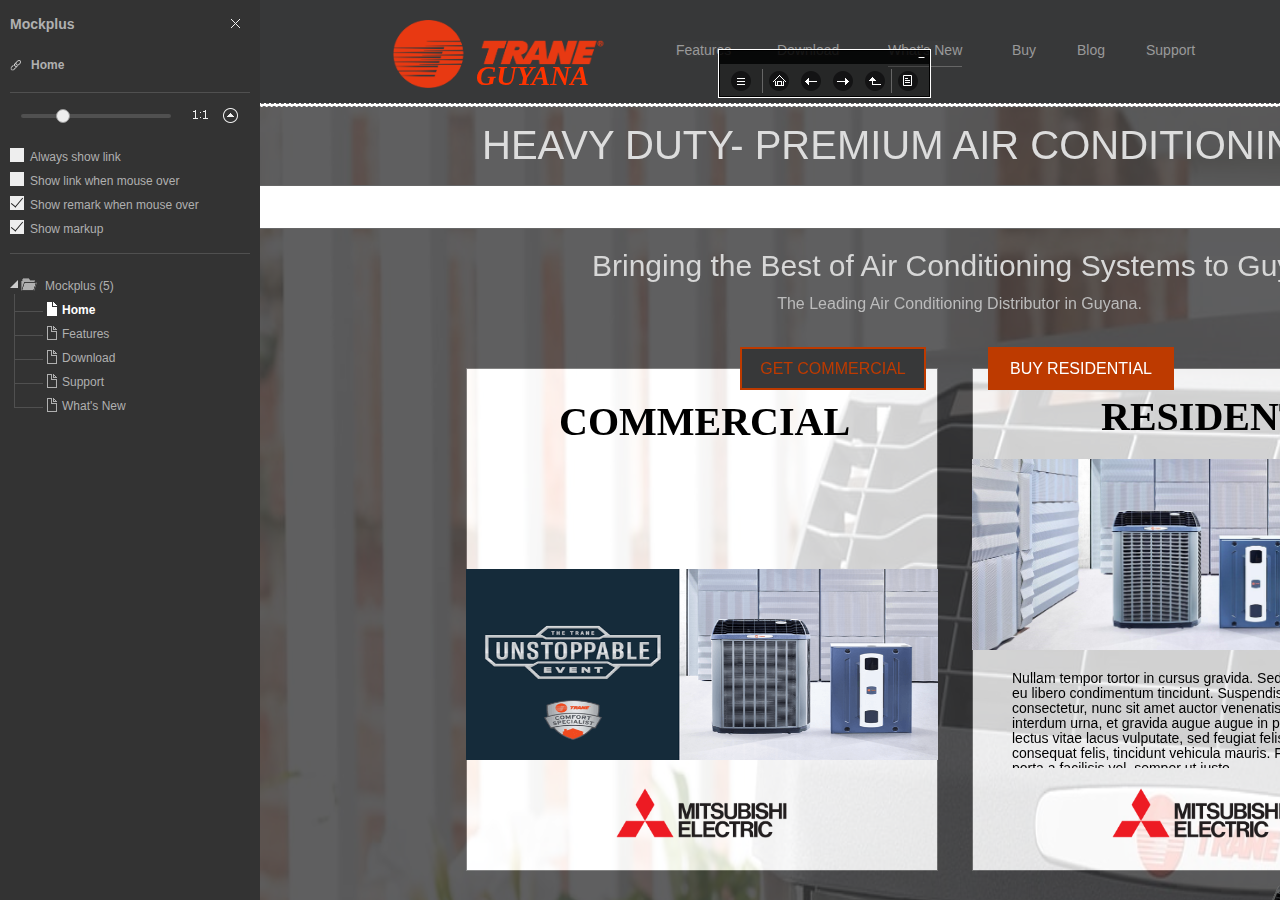
<file: Mockplus/remote.html>
<!DOCTYPE html>
<html lang="zh">
<head>
  <meta charset="UTF-8">
  <title>Mockplus</title>
  <meta http-equiv="X-UA-Compatible" content="IE=edge"/>
  <meta name="renderer" content="webkit">
  <meta name="viewport"
        content="width=device-width,initial-scale=1,minimum-scale=1,maximum-scale=1,user-scalable=no">
  <meta name="apple-mobile-web-app-capable" content="yes">
  <meta name="apple-touch-fullscreen" content="yes">
  <meta name="mobile-web-app-capable" content="yes">
  <meta name="apple-mobile-web-app-status-bar-style" content="black">
  <meta name="renderer" content="webkit">
  <meta name="full-screen" content="yes">
  <meta name="author" content="Mockplus">
  <meta http-equiv="Pragma" content="no-cache">
  <meta http-equiv="Cache-Control" content="no-cache">
  <meta http-equiv="Expires" content="0">
  <link rel="stylesheet" href="assets/fonts.css">
  <script src="js/config.js"></script>
  <script src="https://res.wx.qq.com/open/js/jweixin-1.3.2.js"></script>
    <style type="text/css">
        .loading {
            position: absolute;
            width: 100px;
            height: 30px;
            left: 0px;
            top: 0px;
            right: 0px;
            bottom: 0px;
            margin: auto;
            font-size: 14px;
        }
    </style>
</head>
<body>

<div style="visibility: hidden; position: absolute; height: 0">
  <p id="measure" style="visibility: hidden; position: absolute; white-space: nowrap; font-size:14px"></p>
</div>

<!--[if lt IE 10]>
<p>IE 9 or the earlier versions are not supported. Please upgrade your IE or try a different browser.</p>
<![endif]-->

<!-- DATA -->

<![if gte IE 10 | !IE]>
<div id="container">
  Loading...
</div>
<![endif]-->

<script>window.remote=true;window.lang="en";</script>

<script src="js/libs.js"></script>
<script src="js/bundle.js"></script>
<!-- version: 3.5.1.0 (1871) -->
<!-- time: Mon Apr 29 2019 11:29:22 GMT+0800 (CST) -->
</body>
</html>
</file>
<file: Mockplus/assets/fonts.css>
html,
body {
    width: 100%;
    height: 100%;
}

@font-face {
    font-family: 'jdFontAwesome';
    src: url('fonts/jdFontAwesome.woff2') format('woff2'),
    url('fonts/jdFontAwesome.woff') format('woff');
}

@font-face {
    font-family: 'jdFontCustom';
    src: url('fonts/jdFontCustom.woff') format('woff');
}

@font-face {
    font-family: 'jdIcoFont';
    src: url('fonts/jdIcoFont.woff') format('woff');
}

@font-face {
    font-family: 'jdIcoMoonFree';
    src: url('fonts/jdIcoMoonFree.ttf') format('truetype');
}

@font-face {
    font-family: 'jdIonicons';
    src: url('fonts/jdIonIcons.woff') format('truetype');
}

@font-face {
    font-family: 'jdiconfontA';
    src: url('fonts/jdiconfontA.woff') format('truetype');
}

@font-face {
    font-family: 'jdiconfontB';
    src: url('fonts/jdiconfontB.woff') format('truetype');
}

@font-face {
    font-family: 'jdiconfontC';
    src: url('fonts/jdiconfontC.ttf') format('truetype');
}

@font-face {
    font-family: 'jdiconfontD';
    src: url('fonts/jdiconfontD.ttf') format('truetype');
}
</file>
